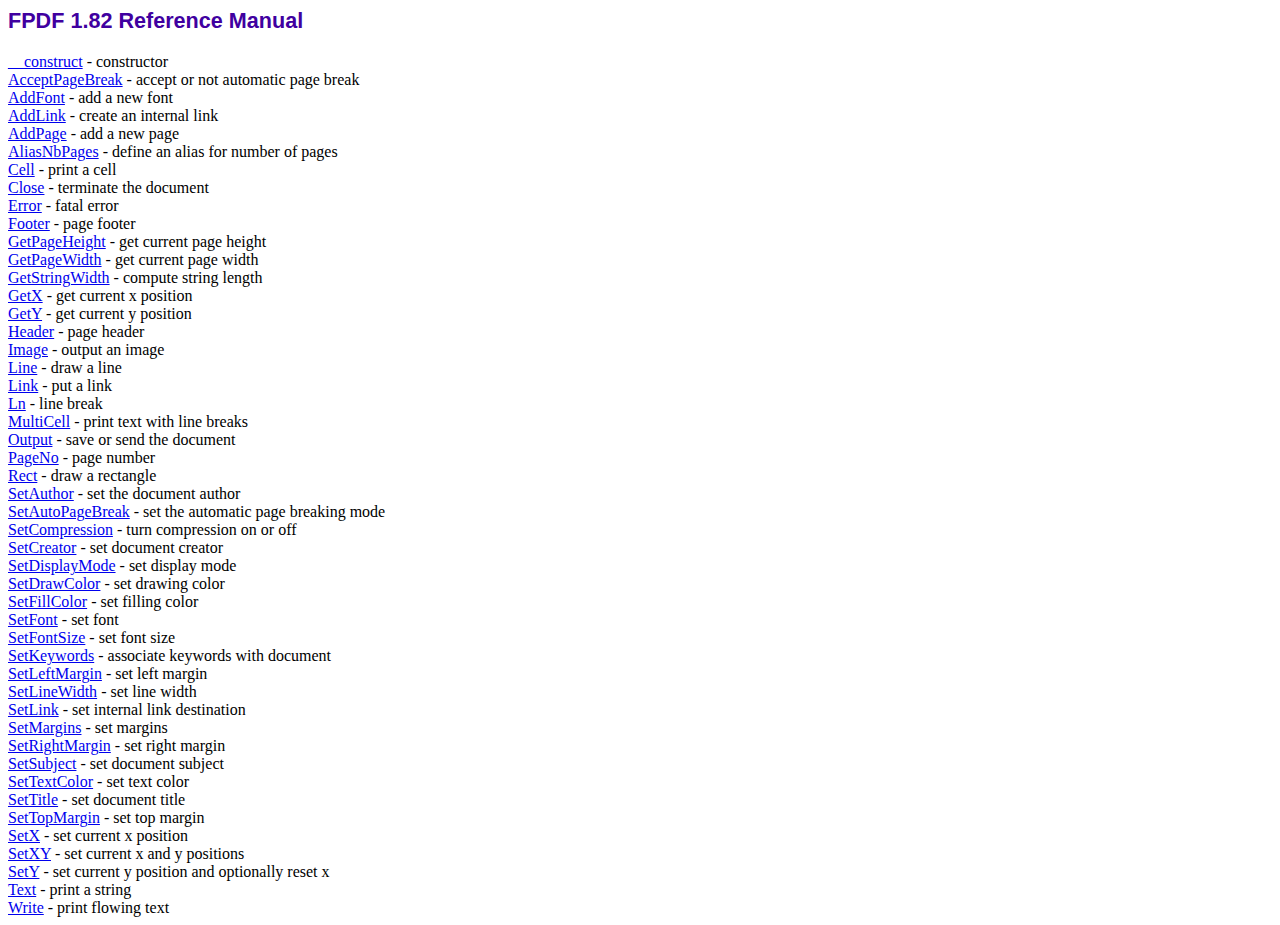
<file: 1/admin/fpdf/doc/index.htm>
<!DOCTYPE html PUBLIC "-//W3C//DTD HTML 4.01 Transitional//EN">
<html>
<head>
<meta http-equiv="Content-Type" content="text/html; charset=ISO-8859-1">
<title>FPDF 1.82 Reference Manual</title>
<link type="text/css" rel="stylesheet" href="../fpdf.css">
</head>
<body>
<h1>FPDF 1.82 Reference Manual</h1>
<a href="__construct.htm">__construct</a> - constructor<br>
<a href="acceptpagebreak.htm">AcceptPageBreak</a> - accept or not automatic page break<br>
<a href="addfont.htm">AddFont</a> - add a new font<br>
<a href="addlink.htm">AddLink</a> - create an internal link<br>
<a href="addpage.htm">AddPage</a> - add a new page<br>
<a href="aliasnbpages.htm">AliasNbPages</a> - define an alias for number of pages<br>
<a href="cell.htm">Cell</a> - print a cell<br>
<a href="close.htm">Close</a> - terminate the document<br>
<a href="error.htm">Error</a> - fatal error<br>
<a href="footer.htm">Footer</a> - page footer<br>
<a href="getpageheight.htm">GetPageHeight</a> - get current page height<br>
<a href="getpagewidth.htm">GetPageWidth</a> - get current page width<br>
<a href="getstringwidth.htm">GetStringWidth</a> - compute string length<br>
<a href="getx.htm">GetX</a> - get current x position<br>
<a href="gety.htm">GetY</a> - get current y position<br>
<a href="header.htm">Header</a> - page header<br>
<a href="image.htm">Image</a> - output an image<br>
<a href="line.htm">Line</a> - draw a line<br>
<a href="link.htm">Link</a> - put a link<br>
<a href="ln.htm">Ln</a> - line break<br>
<a href="multicell.htm">MultiCell</a> - print text with line breaks<br>
<a href="output.htm">Output</a> - save or send the document<br>
<a href="pageno.htm">PageNo</a> - page number<br>
<a href="rect.htm">Rect</a> - draw a rectangle<br>
<a href="setauthor.htm">SetAuthor</a> - set the document author<br>
<a href="setautopagebreak.htm">SetAutoPageBreak</a> - set the automatic page breaking mode<br>
<a href="setcompression.htm">SetCompression</a> - turn compression on or off<br>
<a href="setcreator.htm">SetCreator</a> - set document creator<br>
<a href="setdisplaymode.htm">SetDisplayMode</a> - set display mode<br>
<a href="setdrawcolor.htm">SetDrawColor</a> - set drawing color<br>
<a href="setfillcolor.htm">SetFillColor</a> - set filling color<br>
<a href="setfont.htm">SetFont</a> - set font<br>
<a href="setfontsize.htm">SetFontSize</a> - set font size<br>
<a href="setkeywords.htm">SetKeywords</a> - associate keywords with document<br>
<a href="setleftmargin.htm">SetLeftMargin</a> - set left margin<br>
<a href="setlinewidth.htm">SetLineWidth</a> - set line width<br>
<a href="setlink.htm">SetLink</a> - set internal link destination<br>
<a href="setmargins.htm">SetMargins</a> - set margins<br>
<a href="setrightmargin.htm">SetRightMargin</a> - set right margin<br>
<a href="setsubject.htm">SetSubject</a> - set document subject<br>
<a href="settextcolor.htm">SetTextColor</a> - set text color<br>
<a href="settitle.htm">SetTitle</a> - set document title<br>
<a href="settopmargin.htm">SetTopMargin</a> - set top margin<br>
<a href="setx.htm">SetX</a> - set current x position<br>
<a href="setxy.htm">SetXY</a> - set current x and y positions<br>
<a href="sety.htm">SetY</a> - set current y position and optionally reset x<br>
<a href="text.htm">Text</a> - print a string<br>
<a href="write.htm">Write</a> - print flowing text<br>
</body>
</html>
</file>
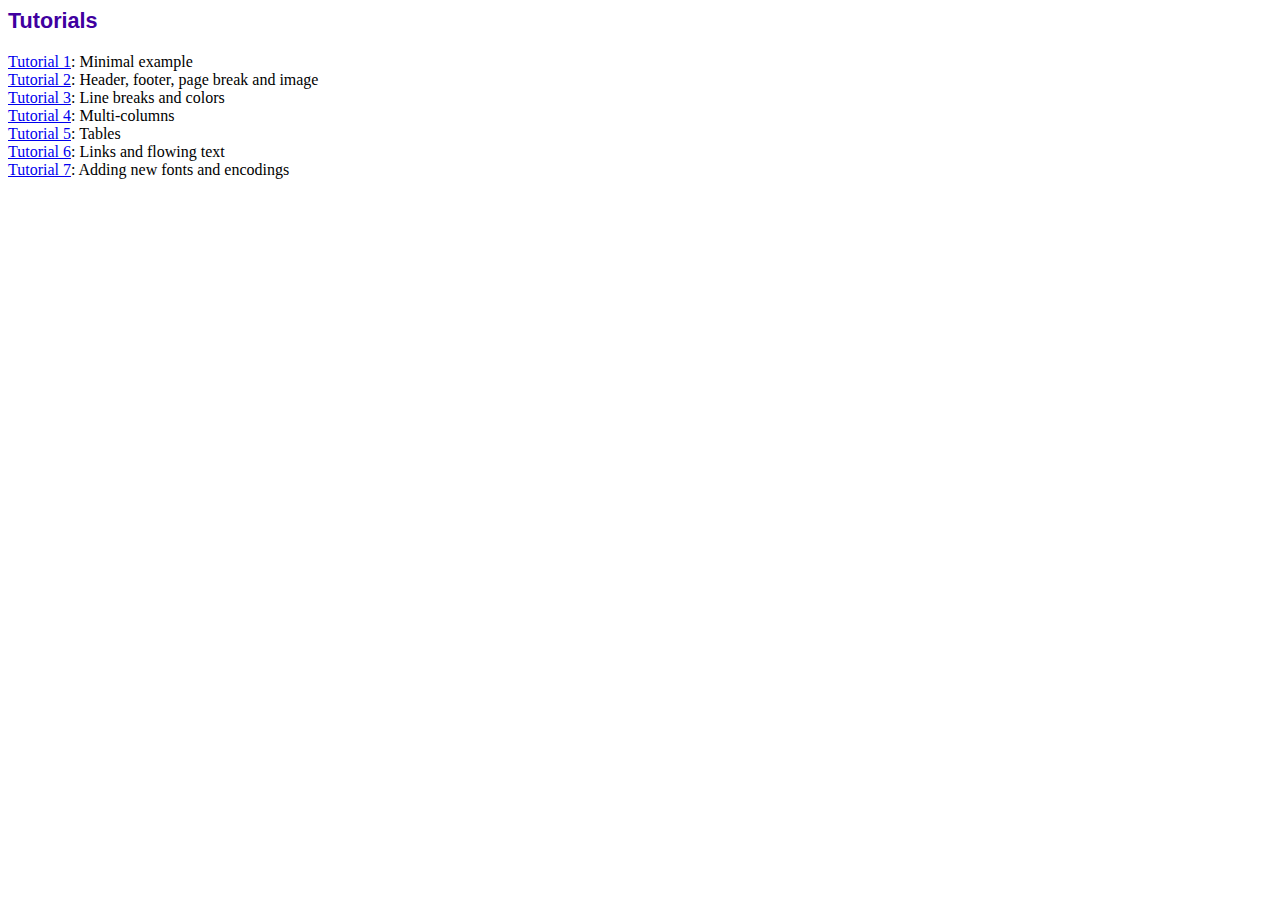
<file: 1/admin/fpdf/tutorial/index.htm>
<!DOCTYPE html PUBLIC "-//W3C//DTD HTML 4.01 Transitional//EN">
<html>
<head>
<meta http-equiv="Content-Type" content="text/html; charset=ISO-8859-1">
<title>Tutorials</title>
<link type="text/css" rel="stylesheet" href="../fpdf.css">
</head>
<body>
<h1>Tutorials</h1>
<ul style="list-style-type:none; margin-left:0; padding-left:0">
<li><a href="tuto1.htm">Tutorial 1</a>: Minimal example</li>
<li><a href="tuto2.htm">Tutorial 2</a>: Header, footer, page break and image</li>
<li><a href="tuto3.htm">Tutorial 3</a>: Line breaks and colors</li>
<li><a href="tuto4.htm">Tutorial 4</a>: Multi-columns</li>
<li><a href="tuto5.htm">Tutorial 5</a>: Tables</li>
<li><a href="tuto6.htm">Tutorial 6</a>: Links and flowing text</li>
<li><a href="tuto7.htm">Tutorial 7</a>: Adding new fonts and encodings</li>
</ul>
</body>
</html>
</file>
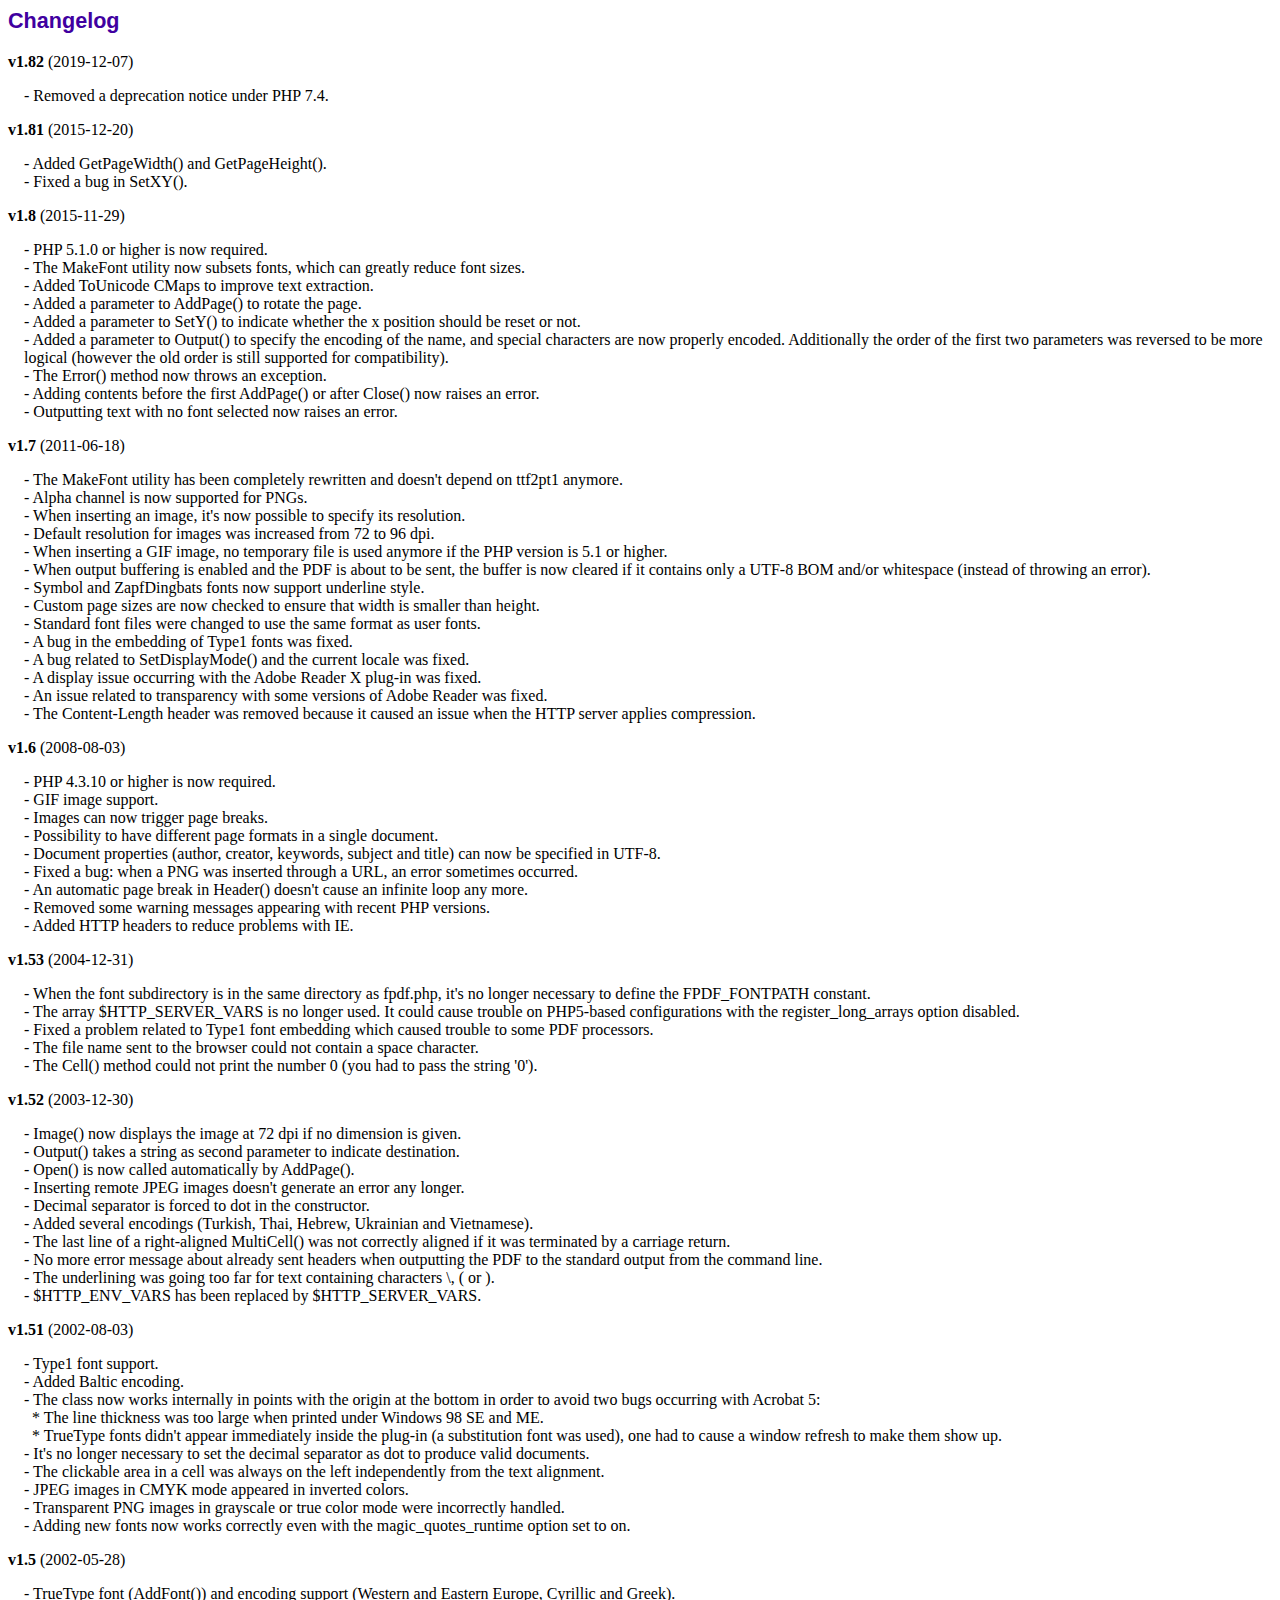
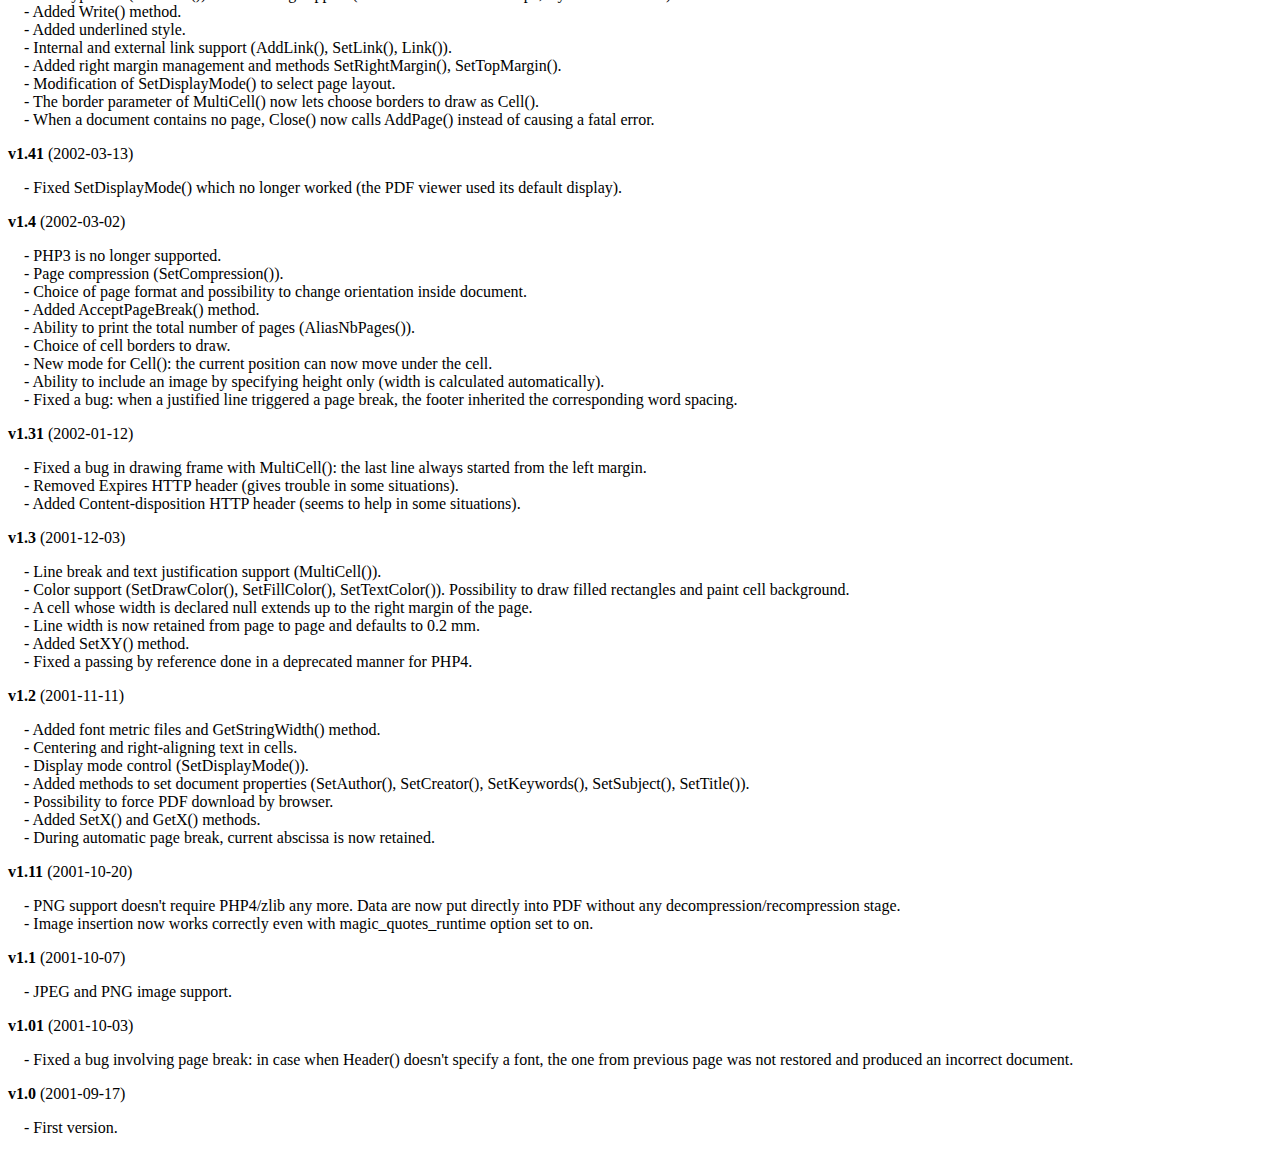
<file: 1/admin/fpdf/changelog.htm>
<!DOCTYPE html PUBLIC "-//W3C//DTD HTML 4.01 Transitional//EN">
<html>
<head>
<meta http-equiv="Content-Type" content="text/html; charset=ISO-8859-1">
<title>Changelog</title>
<link type="text/css" rel="stylesheet" href="fpdf.css">
<style type="text/css">
dd {margin:1em 0 1em 1em}
</style>
</head>
<body>
<h1>Changelog</h1>
<dl>
<dt><strong>v1.82</strong> (2019-12-07)</dt>
<dd>
- Removed a deprecation notice under PHP 7.4.<br>
</dd>
<dt><strong>v1.81</strong> (2015-12-20)</dt>
<dd>
- Added GetPageWidth() and GetPageHeight().<br>
- Fixed a bug in SetXY().<br>
</dd>
<dt><strong>v1.8</strong> (2015-11-29)</dt>
<dd>
- PHP 5.1.0 or higher is now required.<br>
- The MakeFont utility now subsets fonts, which can greatly reduce font sizes.<br>
- Added ToUnicode CMaps to improve text extraction.<br>
- Added a parameter to AddPage() to rotate the page.<br>
- Added a parameter to SetY() to indicate whether the x position should be reset or not.<br>
- Added a parameter to Output() to specify the encoding of the name, and special characters are now properly encoded. Additionally the order of the first two parameters was reversed to be more logical (however the old order is still supported for compatibility).<br>
- The Error() method now throws an exception.<br>
- Adding contents before the first AddPage() or after Close() now raises an error.<br>
- Outputting text with no font selected now raises an error.<br>
</dd>
<dt><strong>v1.7</strong> (2011-06-18)</dt>
<dd>
- The MakeFont utility has been completely rewritten and doesn't depend on ttf2pt1 anymore.<br>
- Alpha channel is now supported for PNGs.<br>
- When inserting an image, it's now possible to specify its resolution.<br>
- Default resolution for images was increased from 72 to 96 dpi.<br>
- When inserting a GIF image, no temporary file is used anymore if the PHP version is 5.1 or higher.<br>
- When output buffering is enabled and the PDF is about to be sent, the buffer is now cleared if it contains only a UTF-8 BOM and/or whitespace (instead of throwing an error).<br>
- Symbol and ZapfDingbats fonts now support underline style.<br>
- Custom page sizes are now checked to ensure that width is smaller than height.<br>
- Standard font files were changed to use the same format as user fonts.<br>
- A bug in the embedding of Type1 fonts was fixed.<br>
- A bug related to SetDisplayMode() and the current locale was fixed.<br>
- A display issue occurring with the Adobe Reader X plug-in was fixed.<br>
- An issue related to transparency with some versions of Adobe Reader was fixed.<br>
- The Content-Length header was removed because it caused an issue when the HTTP server applies compression.<br>
</dd>
<dt><strong>v1.6</strong> (2008-08-03)</dt>
<dd>
- PHP 4.3.10 or higher is now required.<br>
- GIF image support.<br>
- Images can now trigger page breaks.<br>
- Possibility to have different page formats in a single document.<br>
- Document properties (author, creator, keywords, subject and title) can now be specified in UTF-8.<br>
- Fixed a bug: when a PNG was inserted through a URL, an error sometimes occurred.<br>
- An automatic page break in Header() doesn't cause an infinite loop any more.<br>
- Removed some warning messages appearing with recent PHP versions.<br>
- Added HTTP headers to reduce problems with IE.<br>
</dd>
<dt><strong>v1.53</strong> (2004-12-31)</dt>
<dd>
- When the font subdirectory is in the same directory as fpdf.php, it's no longer necessary to define the FPDF_FONTPATH constant.<br>
- The array $HTTP_SERVER_VARS is no longer used. It could cause trouble on PHP5-based configurations with the register_long_arrays option disabled.<br>
- Fixed a problem related to Type1 font embedding which caused trouble to some PDF processors.<br>
- The file name sent to the browser could not contain a space character.<br>
- The Cell() method could not print the number 0 (you had to pass the string '0').<br>
</dd>
<dt><strong>v1.52</strong> (2003-12-30)</dt>
<dd>
- Image() now displays the image at 72 dpi if no dimension is given.<br>
- Output() takes a string as second parameter to indicate destination.<br>
- Open() is now called automatically by AddPage().<br>
- Inserting remote JPEG images doesn't generate an error any longer.<br>
- Decimal separator is forced to dot in the constructor.<br>
- Added several encodings (Turkish, Thai, Hebrew, Ukrainian and Vietnamese).<br>
- The last line of a right-aligned MultiCell() was not correctly aligned if it was terminated by a carriage return.<br>
- No more error message about already sent headers when outputting the PDF to the standard output from the command line.<br>
- The underlining was going too far for text containing characters \, ( or ).<br>
- $HTTP_ENV_VARS has been replaced by $HTTP_SERVER_VARS.<br>
</dd>
<dt><strong>v1.51</strong> (2002-08-03)</dt>
<dd>
- Type1 font support.<br>
- Added Baltic encoding.<br>
- The class now works internally in points with the origin at the bottom in order to avoid two bugs occurring with Acrobat 5:<br>&nbsp;&nbsp;* The line thickness was too large when printed under Windows 98 SE and ME.<br>&nbsp;&nbsp;* TrueType fonts didn't appear immediately inside the plug-in (a substitution font was used), one had to cause a window refresh to make them show up.<br>
- It's no longer necessary to set the decimal separator as dot to produce valid documents.<br>
- The clickable area in a cell was always on the left independently from the text alignment.<br>
- JPEG images in CMYK mode appeared in inverted colors.<br>
- Transparent PNG images in grayscale or true color mode were incorrectly handled.<br>
- Adding new fonts now works correctly even with the magic_quotes_runtime option set to on.<br>
</dd>
<dt><strong>v1.5</strong> (2002-05-28)</dt>
<dd>
- TrueType font (AddFont()) and encoding support (Western and Eastern Europe, Cyrillic and Greek).<br>
- Added Write() method.<br>
- Added underlined style.<br>
- Internal and external link support (AddLink(), SetLink(), Link()).<br>
- Added right margin management and methods SetRightMargin(), SetTopMargin().<br>
- Modification of SetDisplayMode() to select page layout.<br>
- The border parameter of MultiCell() now lets choose borders to draw as Cell().<br>
- When a document contains no page, Close() now calls AddPage() instead of causing a fatal error.<br>
</dd>
<dt><strong>v1.41</strong> (2002-03-13)</dt>
<dd>
- Fixed SetDisplayMode() which no longer worked (the PDF viewer used its default display).<br>
</dd>
<dt><strong>v1.4</strong> (2002-03-02)</dt>
<dd>
- PHP3 is no longer supported.<br>
- Page compression (SetCompression()).<br>
- Choice of page format and possibility to change orientation inside document.<br>
- Added AcceptPageBreak() method.<br>
- Ability to print the total number of pages (AliasNbPages()).<br>
- Choice of cell borders to draw.<br>
- New mode for Cell(): the current position can now move under the cell.<br>
- Ability to include an image by specifying height only (width is calculated automatically).<br>
- Fixed a bug: when a justified line triggered a page break, the footer inherited the corresponding word spacing.<br>
</dd>
<dt><strong>v1.31</strong> (2002-01-12)</dt>
<dd>
- Fixed a bug in drawing frame with MultiCell(): the last line always started from the left margin.<br>
- Removed Expires HTTP header (gives trouble in some situations).<br>
- Added Content-disposition HTTP header (seems to help in some situations).<br>
</dd>
<dt><strong>v1.3</strong> (2001-12-03)</dt>
<dd>
- Line break and text justification support (MultiCell()).<br>
- Color support (SetDrawColor(), SetFillColor(), SetTextColor()). Possibility to draw filled rectangles and paint cell background.<br>
- A cell whose width is declared null extends up to the right margin of the page.<br>
- Line width is now retained from page to page and defaults to 0.2 mm.<br>
- Added SetXY() method.<br>
- Fixed a passing by reference done in a deprecated manner for PHP4.<br>
</dd>
<dt><strong>v1.2</strong> (2001-11-11)</dt>
<dd>
- Added font metric files and GetStringWidth() method.<br>
- Centering and right-aligning text in cells.<br>
- Display mode control (SetDisplayMode()).<br>
- Added methods to set document properties (SetAuthor(), SetCreator(), SetKeywords(), SetSubject(), SetTitle()).<br>
- Possibility to force PDF download by browser.<br>
- Added SetX() and GetX() methods.<br>
- During automatic page break, current abscissa is now retained.<br>
</dd>
<dt><strong>v1.11</strong> (2001-10-20)</dt>
<dd>
- PNG support doesn't require PHP4/zlib any more. Data are now put directly into PDF without any decompression/recompression stage.<br>
- Image insertion now works correctly even with magic_quotes_runtime option set to on.<br>
</dd>
<dt><strong>v1.1</strong> (2001-10-07)</dt>
<dd>
- JPEG and PNG image support.<br>
</dd>
<dt><strong>v1.01</strong> (2001-10-03)</dt>
<dd>
- Fixed a bug involving page break: in case when Header() doesn't specify a font, the one from previous page was not restored and produced an incorrect document.<br>
</dd>
<dt><strong>v1.0</strong> (2001-09-17)</dt>
<dd>
- First version.<br>
</dd>
</dl>
</body>
</html>
</file>
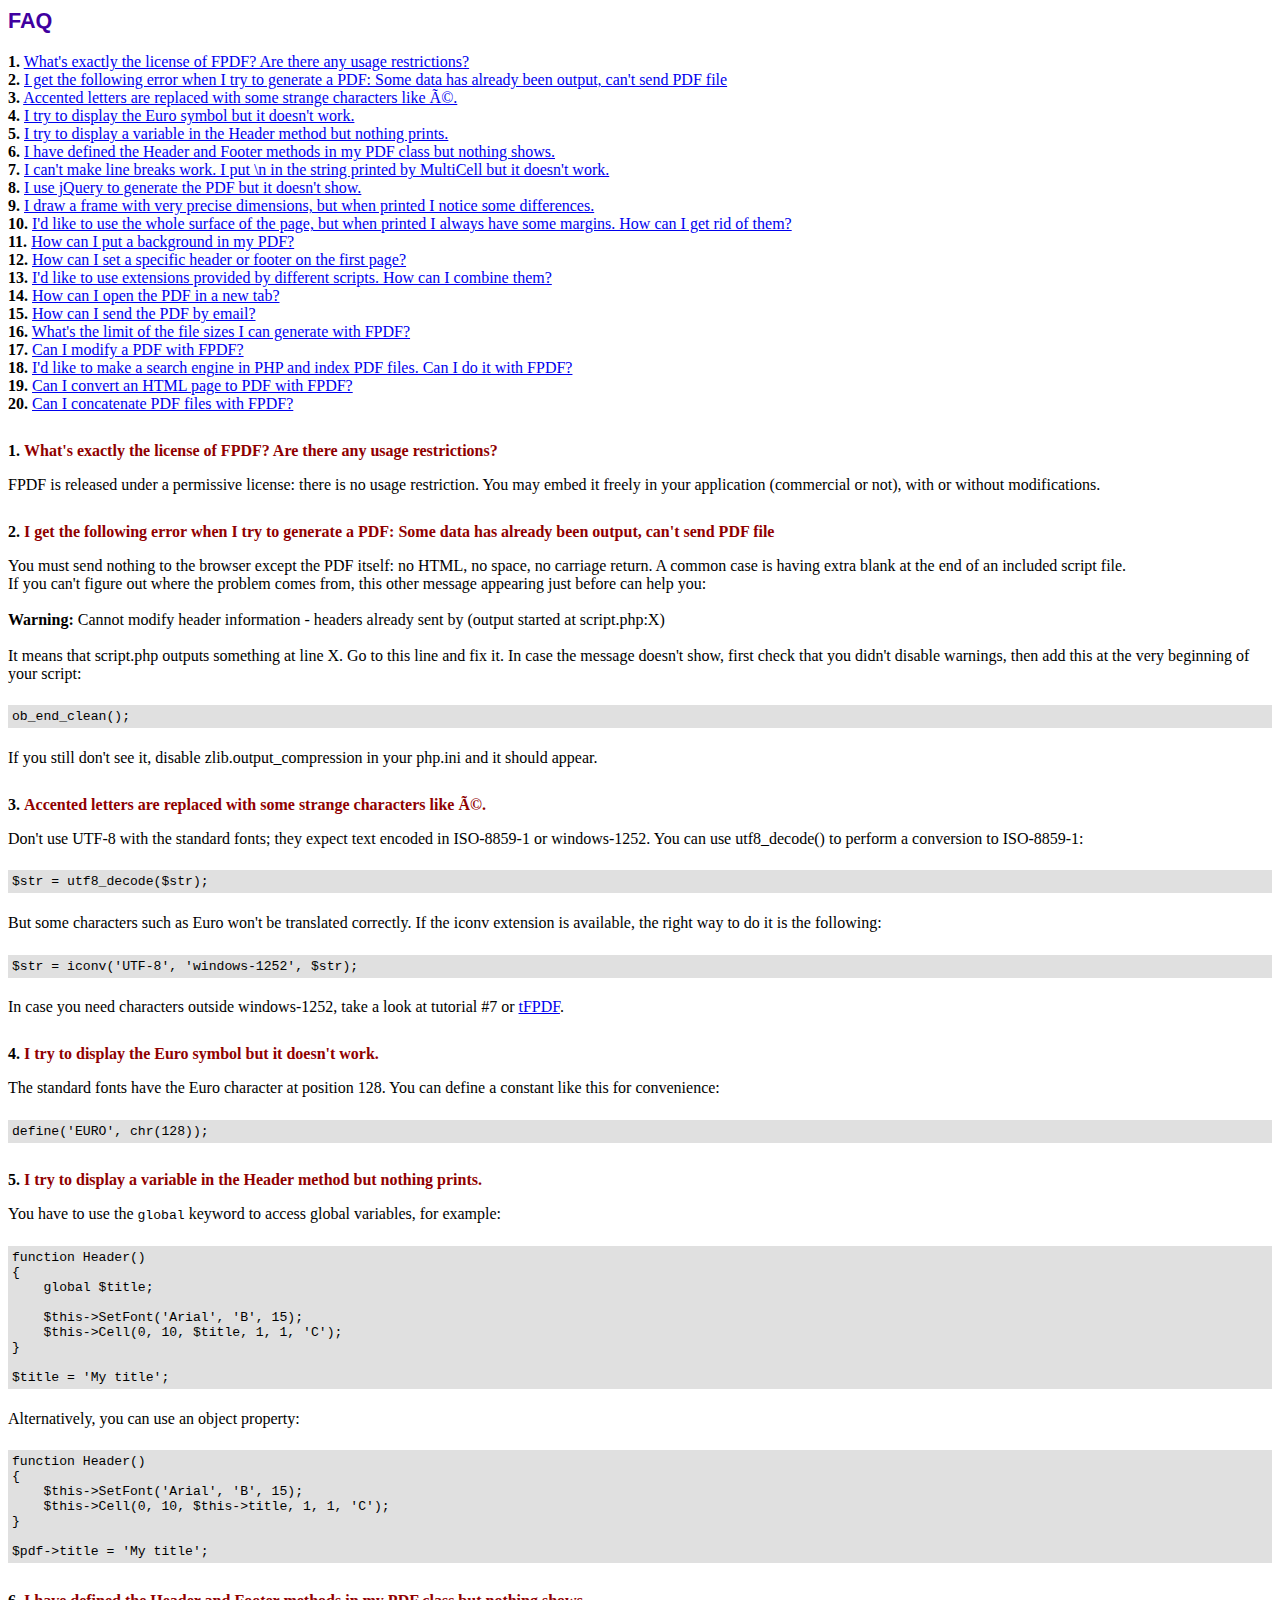
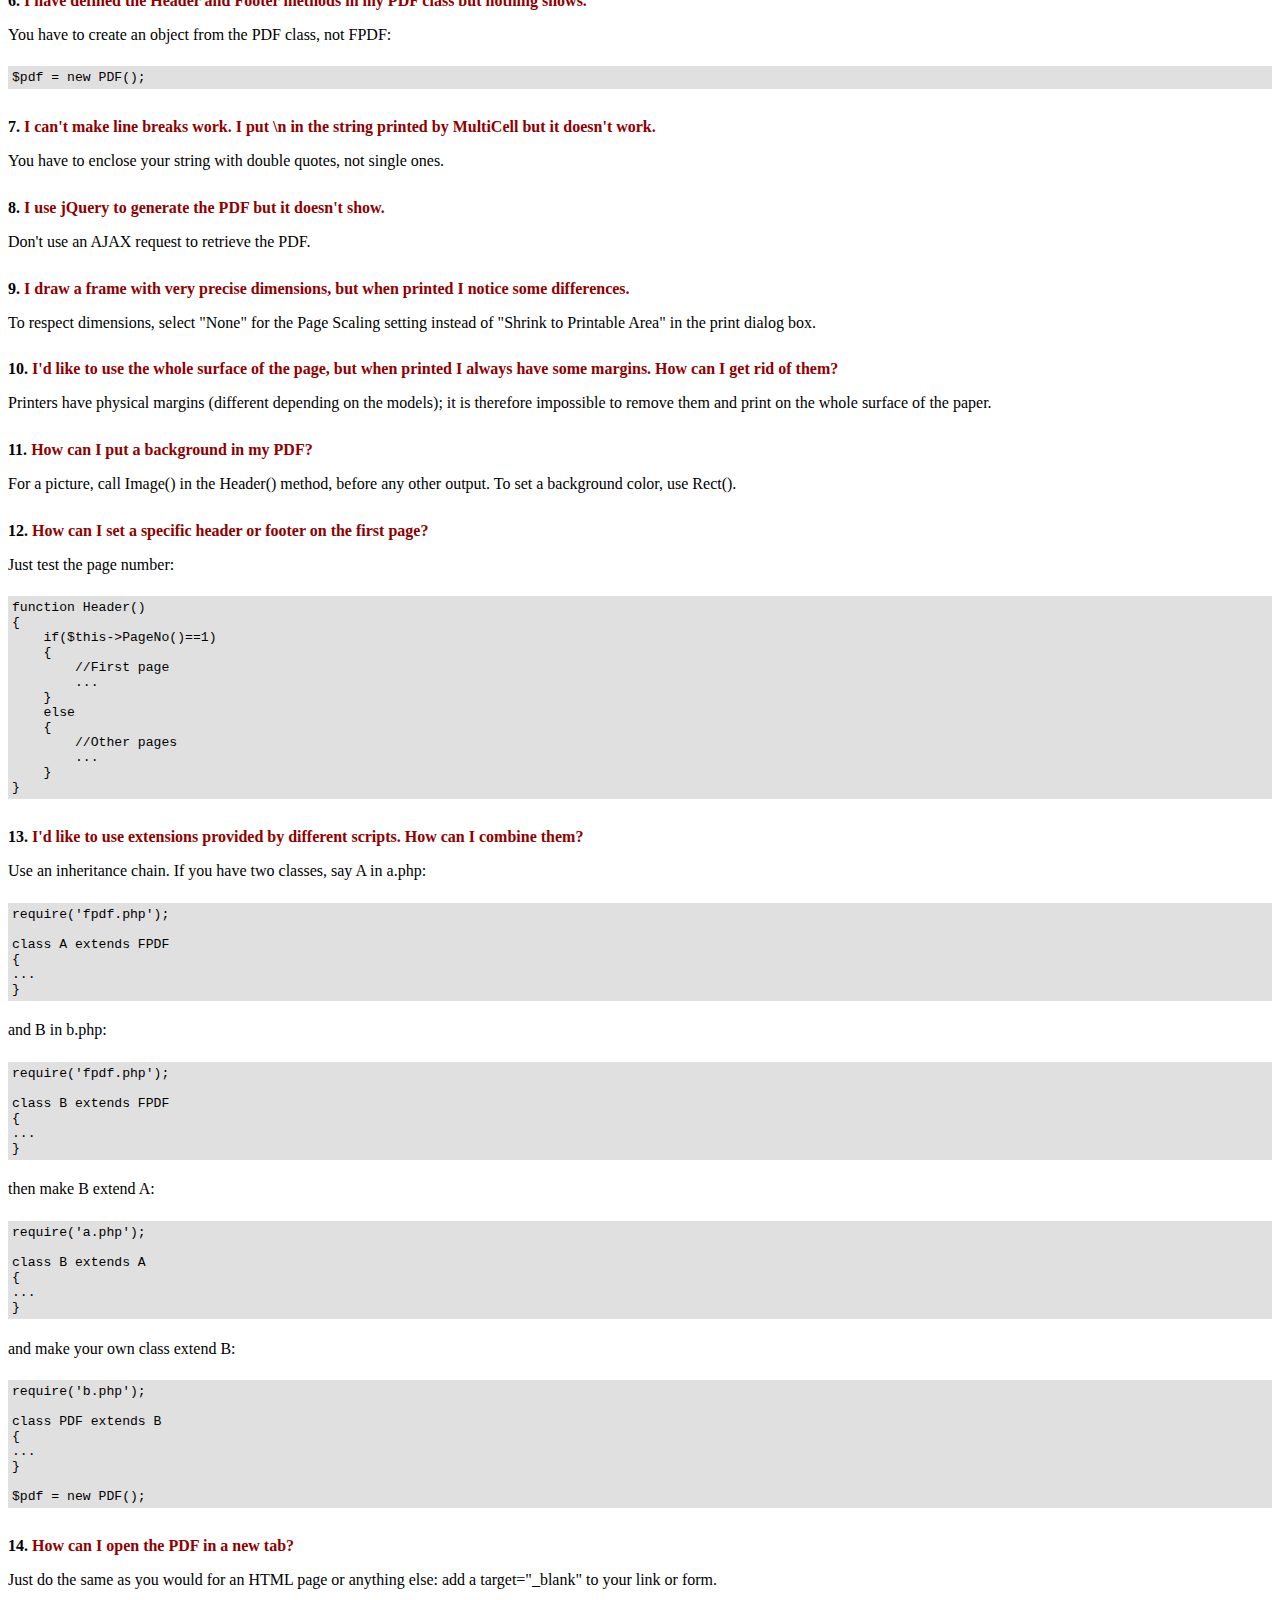
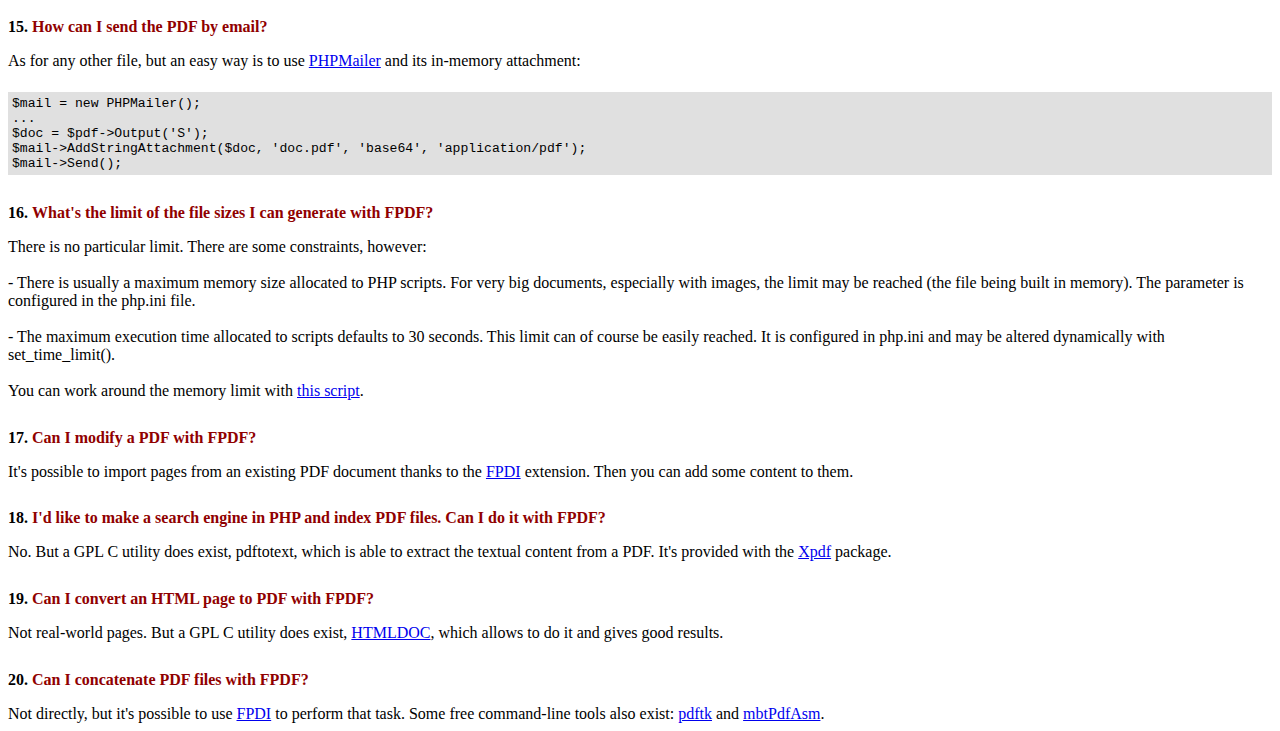
<file: 1/admin/fpdf/FAQ.htm>
<!DOCTYPE html PUBLIC "-//W3C//DTD HTML 4.01 Transitional//EN">
<html>
<head>
<meta http-equiv="Content-Type" content="text/html; charset=ISO-8859-1">
<title>FAQ</title>
<link type="text/css" rel="stylesheet" href="fpdf.css">
<style type="text/css">
ul {list-style-type:none; margin:0; padding:0}
ul#answers li {margin-top:1.8em}
.question {font-weight:bold; color:#900000}
</style>
</head>
<body>
<h1>FAQ</h1>
<ul>
<li><b>1.</b> <a href='#q1'>What's exactly the license of FPDF? Are there any usage restrictions?</a></li>
<li><b>2.</b> <a href='#q2'>I get the following error when I try to generate a PDF: Some data has already been output, can't send PDF file</a></li>
<li><b>3.</b> <a href='#q3'>Accented letters are replaced with some strange characters like é.</a></li>
<li><b>4.</b> <a href='#q4'>I try to display the Euro symbol but it doesn't work.</a></li>
<li><b>5.</b> <a href='#q5'>I try to display a variable in the Header method but nothing prints.</a></li>
<li><b>6.</b> <a href='#q6'>I have defined the Header and Footer methods in my PDF class but nothing shows.</a></li>
<li><b>7.</b> <a href='#q7'>I can't make line breaks work. I put \n in the string printed by MultiCell but it doesn't work.</a></li>
<li><b>8.</b> <a href='#q8'>I use jQuery to generate the PDF but it doesn't show.</a></li>
<li><b>9.</b> <a href='#q9'>I draw a frame with very precise dimensions, but when printed I notice some differences.</a></li>
<li><b>10.</b> <a href='#q10'>I'd like to use the whole surface of the page, but when printed I always have some margins. How can I get rid of them?</a></li>
<li><b>11.</b> <a href='#q11'>How can I put a background in my PDF?</a></li>
<li><b>12.</b> <a href='#q12'>How can I set a specific header or footer on the first page?</a></li>
<li><b>13.</b> <a href='#q13'>I'd like to use extensions provided by different scripts. How can I combine them?</a></li>
<li><b>14.</b> <a href='#q14'>How can I open the PDF in a new tab?</a></li>
<li><b>15.</b> <a href='#q15'>How can I send the PDF by email?</a></li>
<li><b>16.</b> <a href='#q16'>What's the limit of the file sizes I can generate with FPDF?</a></li>
<li><b>17.</b> <a href='#q17'>Can I modify a PDF with FPDF?</a></li>
<li><b>18.</b> <a href='#q18'>I'd like to make a search engine in PHP and index PDF files. Can I do it with FPDF?</a></li>
<li><b>19.</b> <a href='#q19'>Can I convert an HTML page to PDF with FPDF?</a></li>
<li><b>20.</b> <a href='#q20'>Can I concatenate PDF files with FPDF?</a></li>
</ul>

<ul id='answers'>
<li id='q1'>
<p><b>1.</b> <span class='question'>What's exactly the license of FPDF? Are there any usage restrictions?</span></p>
FPDF is released under a permissive license: there is no usage restriction. You may embed it
freely in your application (commercial or not), with or without modifications.
</li>

<li id='q2'>
<p><b>2.</b> <span class='question'>I get the following error when I try to generate a PDF: Some data has already been output, can't send PDF file</span></p>
You must send nothing to the browser except the PDF itself: no HTML, no space, no carriage return. A common
case is having extra blank at the end of an included script file.<br>
If you can't figure out where the problem comes from, this other message appearing just before can help you:<br>
<br>
<b>Warning:</b> Cannot modify header information - headers already sent by (output started at script.php:X)<br>
<br>
It means that script.php outputs something at line X. Go to this line and fix it.
In case the message doesn't show, first check that you didn't disable warnings, then add this at the very
beginning of your script:
<div class="doc-source">
<pre><code>ob_end_clean();</code></pre>
</div>
If you still don't see it, disable zlib.output_compression in your php.ini and it should appear.
</li>

<li id='q3'>
<p><b>3.</b> <span class='question'>Accented letters are replaced with some strange characters like é.</span></p>
Don't use UTF-8 with the standard fonts; they expect text encoded in ISO-8859-1 or windows-1252.
You can use utf8_decode() to perform a conversion to ISO-8859-1:
<div class="doc-source">
<pre><code>$str = utf8_decode($str);</code></pre>
</div>
But some characters such as Euro won't be translated correctly. If the iconv extension is available, the
right way to do it is the following:
<div class="doc-source">
<pre><code>$str = iconv('UTF-8', 'windows-1252', $str);</code></pre>
</div>
In case you need characters outside windows-1252, take a look at tutorial #7 or
<a href="http://www.fpdf.org/?go=script&amp;id=92" target="_blank">tFPDF</a>.
</li>

<li id='q4'>
<p><b>4.</b> <span class='question'>I try to display the Euro symbol but it doesn't work.</span></p>
The standard fonts have the Euro character at position 128. You can define a constant like this
for convenience:
<div class="doc-source">
<pre><code>define('EURO', chr(128));</code></pre>
</div>
</li>

<li id='q5'>
<p><b>5.</b> <span class='question'>I try to display a variable in the Header method but nothing prints.</span></p>
You have to use the <code>global</code> keyword to access global variables, for example:
<div class="doc-source">
<pre><code>function Header()
{
    global $title;

    $this-&gt;SetFont('Arial', 'B', 15);
    $this-&gt;Cell(0, 10, $title, 1, 1, 'C');
}

$title = 'My title';</code></pre>
</div>
Alternatively, you can use an object property:
<div class="doc-source">
<pre><code>function Header()
{
    $this-&gt;SetFont('Arial', 'B', 15);
    $this-&gt;Cell(0, 10, $this-&gt;title, 1, 1, 'C');
}

$pdf-&gt;title = 'My title';</code></pre>
</div>
</li>

<li id='q6'>
<p><b>6.</b> <span class='question'>I have defined the Header and Footer methods in my PDF class but nothing shows.</span></p>
You have to create an object from the PDF class, not FPDF:
<div class="doc-source">
<pre><code>$pdf = new PDF();</code></pre>
</div>
</li>

<li id='q7'>
<p><b>7.</b> <span class='question'>I can't make line breaks work. I put \n in the string printed by MultiCell but it doesn't work.</span></p>
You have to enclose your string with double quotes, not single ones.
</li>

<li id='q8'>
<p><b>8.</b> <span class='question'>I use jQuery to generate the PDF but it doesn't show.</span></p>
Don't use an AJAX request to retrieve the PDF.
</li>

<li id='q9'>
<p><b>9.</b> <span class='question'>I draw a frame with very precise dimensions, but when printed I notice some differences.</span></p>
To respect dimensions, select "None" for the Page Scaling setting instead of "Shrink to Printable Area" in the print dialog box.
</li>

<li id='q10'>
<p><b>10.</b> <span class='question'>I'd like to use the whole surface of the page, but when printed I always have some margins. How can I get rid of them?</span></p>
Printers have physical margins (different depending on the models); it is therefore impossible to remove
them and print on the whole surface of the paper.
</li>

<li id='q11'>
<p><b>11.</b> <span class='question'>How can I put a background in my PDF?</span></p>
For a picture, call Image() in the Header() method, before any other output. To set a background color, use Rect().
</li>

<li id='q12'>
<p><b>12.</b> <span class='question'>How can I set a specific header or footer on the first page?</span></p>
Just test the page number:
<div class="doc-source">
<pre><code>function Header()
{
    if($this-&gt;PageNo()==1)
    {
        //First page
        ...
    }
    else
    {
        //Other pages
        ...
    }
}</code></pre>
</div>
</li>

<li id='q13'>
<p><b>13.</b> <span class='question'>I'd like to use extensions provided by different scripts. How can I combine them?</span></p>
Use an inheritance chain. If you have two classes, say A in a.php:
<div class="doc-source">
<pre><code>require('fpdf.php');

class A extends FPDF
{
...
}</code></pre>
</div>
and B in b.php:
<div class="doc-source">
<pre><code>require('fpdf.php');

class B extends FPDF
{
...
}</code></pre>
</div>
then make B extend A:
<div class="doc-source">
<pre><code>require('a.php');

class B extends A
{
...
}</code></pre>
</div>
and make your own class extend B:
<div class="doc-source">
<pre><code>require('b.php');

class PDF extends B
{
...
}

$pdf = new PDF();</code></pre>
</div>
</li>

<li id='q14'>
<p><b>14.</b> <span class='question'>How can I open the PDF in a new tab?</span></p>
Just do the same as you would for an HTML page or anything else: add a target="_blank" to your link or form.
</li>

<li id='q15'>
<p><b>15.</b> <span class='question'>How can I send the PDF by email?</span></p>
As for any other file, but an easy way is to use <a href="https://github.com/PHPMailer/PHPMailer" target="_blank">PHPMailer</a> and
its in-memory attachment:
<div class="doc-source">
<pre><code>$mail = new PHPMailer();
...
$doc = $pdf-&gt;Output('S');
$mail-&gt;AddStringAttachment($doc, 'doc.pdf', 'base64', 'application/pdf');
$mail-&gt;Send();</code></pre>
</div>
</li>

<li id='q16'>
<p><b>16.</b> <span class='question'>What's the limit of the file sizes I can generate with FPDF?</span></p>
There is no particular limit. There are some constraints, however:
<br>
<br>
- There is usually a maximum memory size allocated to PHP scripts. For very big documents,
especially with images, the limit may be reached (the file being built in memory). The
parameter is configured in the php.ini file.
<br>
<br>
- The maximum execution time allocated to scripts defaults to 30 seconds. This limit can of course
be easily reached. It is configured in php.ini and may be altered dynamically with set_time_limit().
<br>
<br>
You can work around the memory limit with <a href="http://www.fpdf.org/?go=script&amp;id=76" target="_blank">this script</a>.
</li>

<li id='q17'>
<p><b>17.</b> <span class='question'>Can I modify a PDF with FPDF?</span></p>
It's possible to import pages from an existing PDF document thanks to the
<a href="https://www.setasign.com/products/fpdi/about/" target="_blank">FPDI</a> extension.
Then you can add some content to them.
</li>

<li id='q18'>
<p><b>18.</b> <span class='question'>I'd like to make a search engine in PHP and index PDF files. Can I do it with FPDF?</span></p>
No. But a GPL C utility does exist, pdftotext, which is able to extract the textual content from a PDF.
It's provided with the <a href="https://www.xpdfreader.com" target="_blank">Xpdf</a> package.
</li>

<li id='q19'>
<p><b>19.</b> <span class='question'>Can I convert an HTML page to PDF with FPDF?</span></p>
Not real-world pages. But a GPL C utility does exist, <a href="https://www.msweet.org/htmldoc/" target="_blank">HTMLDOC</a>,
which allows to do it and gives good results.
</li>

<li id='q20'>
<p><b>20.</b> <span class='question'>Can I concatenate PDF files with FPDF?</span></p>
Not directly, but it's possible to use <a href="https://www.setasign.com/products/fpdi/demos/concatenate-fake/" target="_blank">FPDI</a>
to perform that task. Some free command-line tools also exist:
<a href="https://www.pdflabs.com/tools/pdftk-the-pdf-toolkit/" target="_blank">pdftk</a> and
<a href="http://thierry.schmit.free.fr/spip/spip.php?article15" target="_blank">mbtPdfAsm</a>.
</li>
</ul>
</body>
</html>
</file>
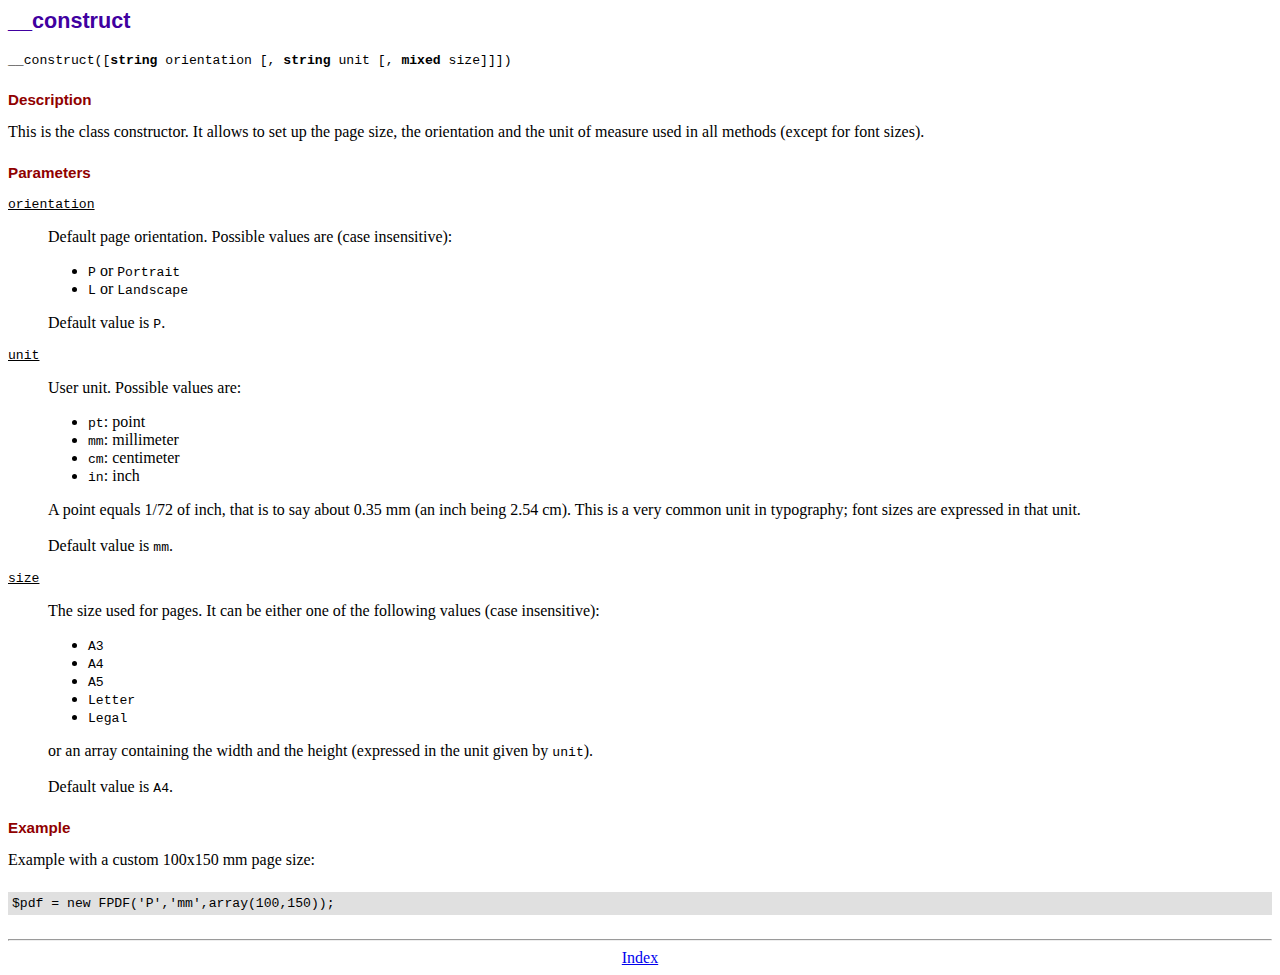
<file: 1/admin/fpdf/doc/__construct.htm>
<!DOCTYPE html PUBLIC "-//W3C//DTD HTML 4.01 Transitional//EN">
<html>
<head>
<meta http-equiv="Content-Type" content="text/html; charset=ISO-8859-1">
<title>__construct</title>
<link type="text/css" rel="stylesheet" href="../fpdf.css">
</head>
<body>
<h1>__construct</h1>
<code>__construct([<b>string</b> orientation [, <b>string</b> unit [, <b>mixed</b> size]]])</code>
<h2>Description</h2>
This is the class constructor. It allows to set up the page size, the orientation and the
unit of measure used in all methods (except for font sizes).
<h2>Parameters</h2>
<dl class="param">
<dt><code>orientation</code></dt>
<dd>
Default page orientation. Possible values are (case insensitive):
<ul>
<li><code>P</code> or <code>Portrait</code></li>
<li><code>L</code> or <code>Landscape</code></li>
</ul>
Default value is <code>P</code>.
</dd>
<dt><code>unit</code></dt>
<dd>
User unit. Possible values are:
<ul>
<li><code>pt</code>: point</li>
<li><code>mm</code>: millimeter</li>
<li><code>cm</code>: centimeter</li>
<li><code>in</code>: inch</li>
</ul>
A point equals 1/72 of inch, that is to say about 0.35 mm (an inch being 2.54 cm). This
is a very common unit in typography; font sizes are expressed in that unit.
<br>
<br>
Default value is <code>mm</code>.
</dd>
<dt><code>size</code></dt>
<dd>
The size used for pages. It can be either one of the following values (case insensitive):
<ul>
<li><code>A3</code></li>
<li><code>A4</code></li>
<li><code>A5</code></li>
<li><code>Letter</code></li>
<li><code>Legal</code></li>
</ul>
or an array containing the width and the height (expressed in the unit given by <code>unit</code>).<br>
<br>
Default value is <code>A4</code>.
</dd>
</dl>
<h2>Example</h2>
Example with a custom 100x150 mm page size:
<div class="doc-source">
<pre><code>$pdf = new FPDF('P','mm',array(100,150));</code></pre>
</div>
<hr style="margin-top:1.5em">
<div style="text-align:center"><a href="index.htm">Index</a></div>
</body>
</html>
</file>
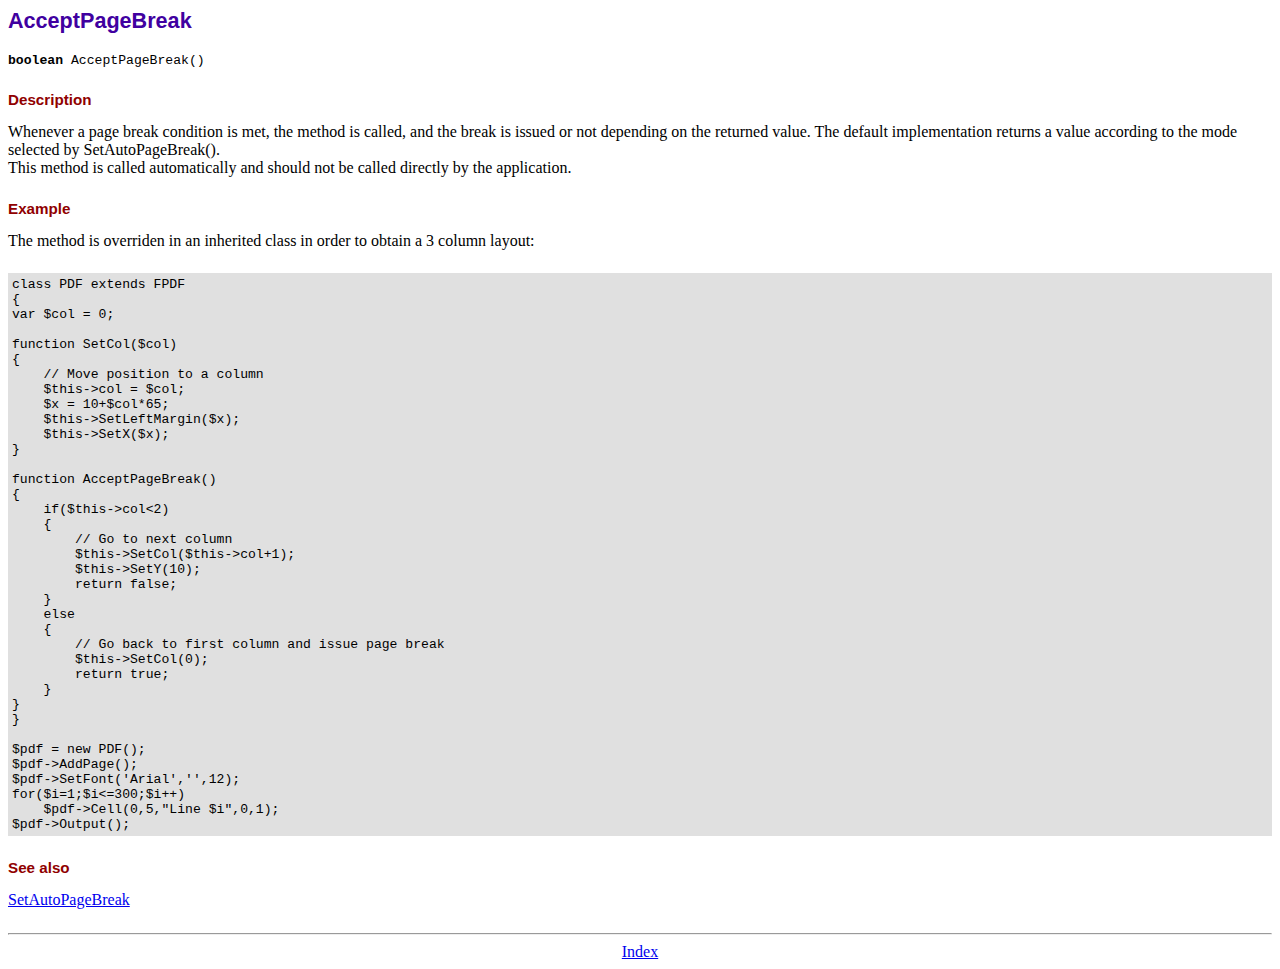
<file: 1/admin/fpdf/doc/acceptpagebreak.htm>
<!DOCTYPE html PUBLIC "-//W3C//DTD HTML 4.01 Transitional//EN">
<html>
<head>
<meta http-equiv="Content-Type" content="text/html; charset=ISO-8859-1">
<title>AcceptPageBreak</title>
<link type="text/css" rel="stylesheet" href="../fpdf.css">
</head>
<body>
<h1>AcceptPageBreak</h1>
<code><b>boolean</b> AcceptPageBreak()</code>
<h2>Description</h2>
Whenever a page break condition is met, the method is called, and the break is issued or not
depending on the returned value. The default implementation returns a value according to the
mode selected by SetAutoPageBreak().
<br>
This method is called automatically and should not be called directly by the application.
<h2>Example</h2>
The method is overriden in an inherited class in order to obtain a 3 column layout:
<div class="doc-source">
<pre><code>class PDF extends FPDF
{
var $col = 0;

function SetCol($col)
{
    // Move position to a column
    $this-&gt;col = $col;
    $x = 10+$col*65;
    $this-&gt;SetLeftMargin($x);
    $this-&gt;SetX($x);
}

function AcceptPageBreak()
{
    if($this-&gt;col&lt;2)
    {
        // Go to next column
        $this-&gt;SetCol($this-&gt;col+1);
        $this-&gt;SetY(10);
        return false;
    }
    else
    {
        // Go back to first column and issue page break
        $this-&gt;SetCol(0);
        return true;
    }
}
}

$pdf = new PDF();
$pdf-&gt;AddPage();
$pdf-&gt;SetFont('Arial','',12);
for($i=1;$i&lt;=300;$i++)
    $pdf-&gt;Cell(0,5,"Line $i",0,1);
$pdf-&gt;Output();</code></pre>
</div>
<h2>See also</h2>
<a href="setautopagebreak.htm">SetAutoPageBreak</a>
<hr style="margin-top:1.5em">
<div style="text-align:center"><a href="index.htm">Index</a></div>
</body>
</html>
</file>
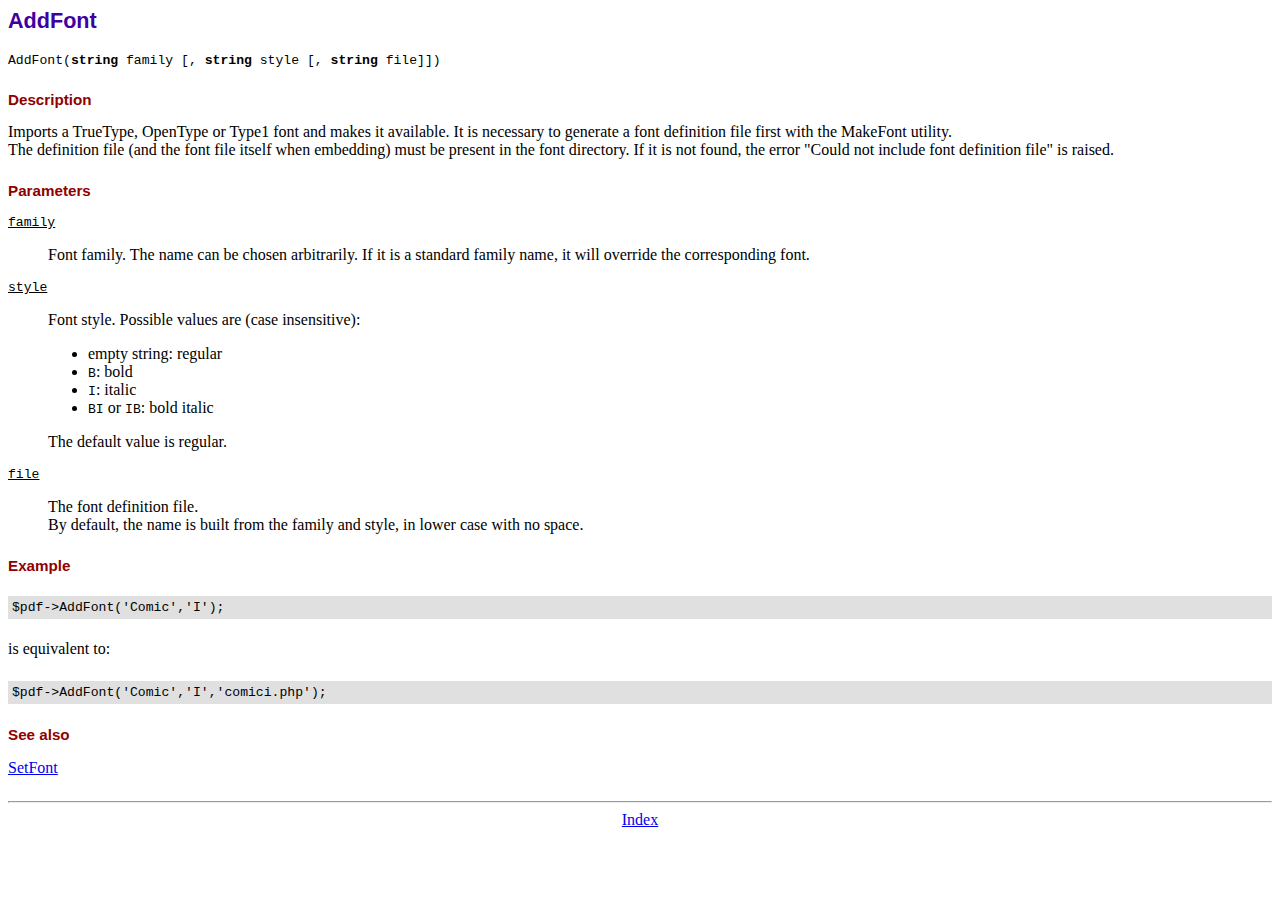
<file: 1/admin/fpdf/doc/addfont.htm>
<!DOCTYPE html PUBLIC "-//W3C//DTD HTML 4.01 Transitional//EN">
<html>
<head>
<meta http-equiv="Content-Type" content="text/html; charset=ISO-8859-1">
<title>AddFont</title>
<link type="text/css" rel="stylesheet" href="../fpdf.css">
</head>
<body>
<h1>AddFont</h1>
<code>AddFont(<b>string</b> family [, <b>string</b> style [, <b>string</b> file]])</code>
<h2>Description</h2>
Imports a TrueType, OpenType or Type1 font and makes it available. It is necessary to generate a font
definition file first with the MakeFont utility.
<br>
The definition file (and the font file itself when embedding) must be present in the font directory.
If it is not found, the error "Could not include font definition file" is raised.
<h2>Parameters</h2>
<dl class="param">
<dt><code>family</code></dt>
<dd>
Font family. The name can be chosen arbitrarily. If it is a standard family name, it will
override the corresponding font.
</dd>
<dt><code>style</code></dt>
<dd>
Font style. Possible values are (case insensitive):
<ul>
<li>empty string: regular</li>
<li><code>B</code>: bold</li>
<li><code>I</code>: italic</li>
<li><code>BI</code> or <code>IB</code>: bold italic</li>
</ul>
The default value is regular.
</dd>
<dt><code>file</code></dt>
<dd>
The font definition file.
<br>
By default, the name is built from the family and style, in lower case with no space.
</dd>
</dl>
<h2>Example</h2>
<div class="doc-source">
<pre><code>$pdf-&gt;AddFont('Comic','I');</code></pre>
</div>
is equivalent to:
<div class="doc-source">
<pre><code>$pdf-&gt;AddFont('Comic','I','comici.php');</code></pre>
</div>
<h2>See also</h2>
<a href="setfont.htm">SetFont</a>
<hr style="margin-top:1.5em">
<div style="text-align:center"><a href="index.htm">Index</a></div>
</body>
</html>
</file>
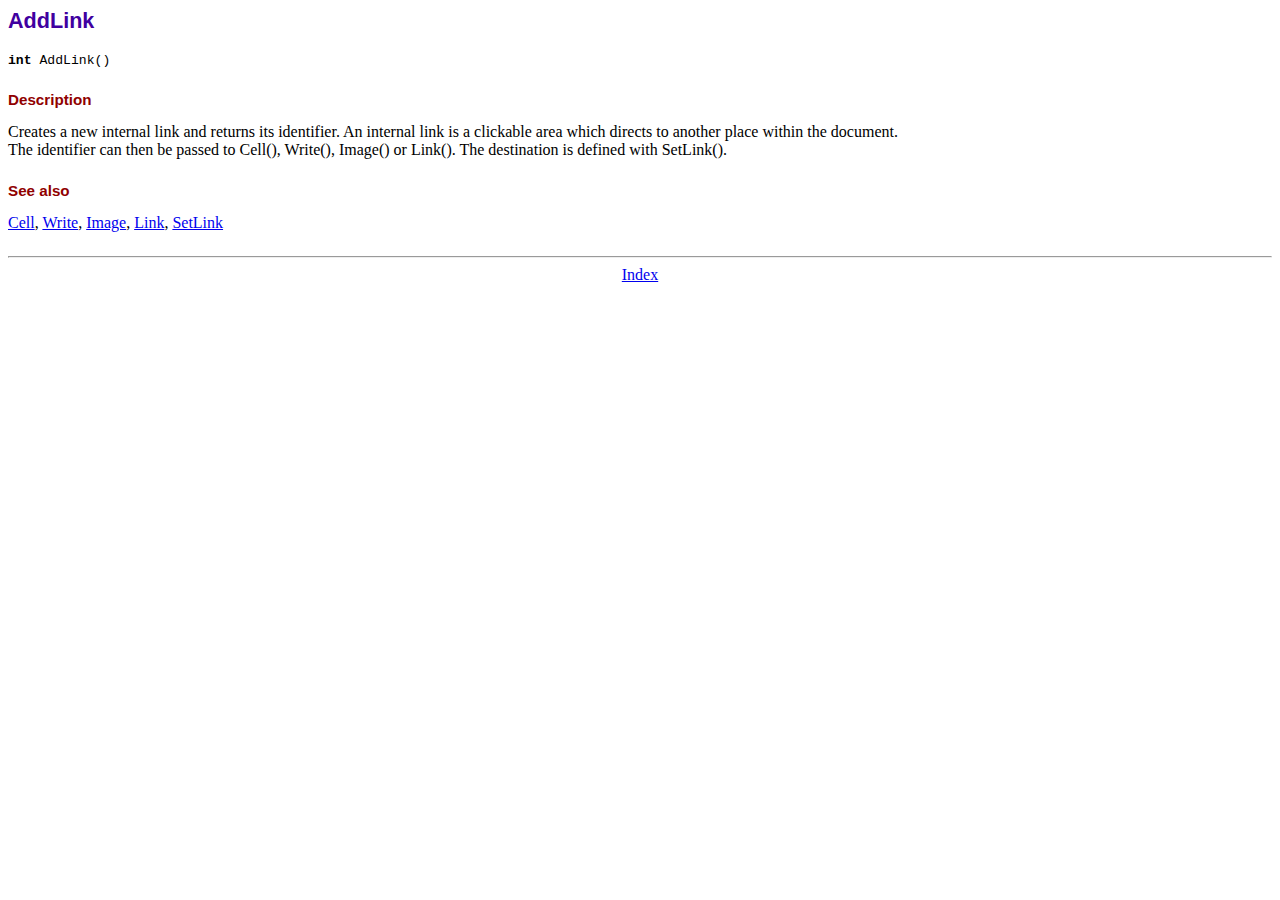
<file: 1/admin/fpdf/doc/addlink.htm>
<!DOCTYPE html PUBLIC "-//W3C//DTD HTML 4.01 Transitional//EN">
<html>
<head>
<meta http-equiv="Content-Type" content="text/html; charset=ISO-8859-1">
<title>AddLink</title>
<link type="text/css" rel="stylesheet" href="../fpdf.css">
</head>
<body>
<h1>AddLink</h1>
<code><b>int</b> AddLink()</code>
<h2>Description</h2>
Creates a new internal link and returns its identifier. An internal link is a clickable area
which directs to another place within the document.
<br>
The identifier can then be passed to Cell(), Write(), Image() or Link(). The destination is
defined with SetLink().
<h2>See also</h2>
<a href="cell.htm">Cell</a>,
<a href="write.htm">Write</a>,
<a href="image.htm">Image</a>,
<a href="link.htm">Link</a>,
<a href="setlink.htm">SetLink</a>
<hr style="margin-top:1.5em">
<div style="text-align:center"><a href="index.htm">Index</a></div>
</body>
</html>
</file>
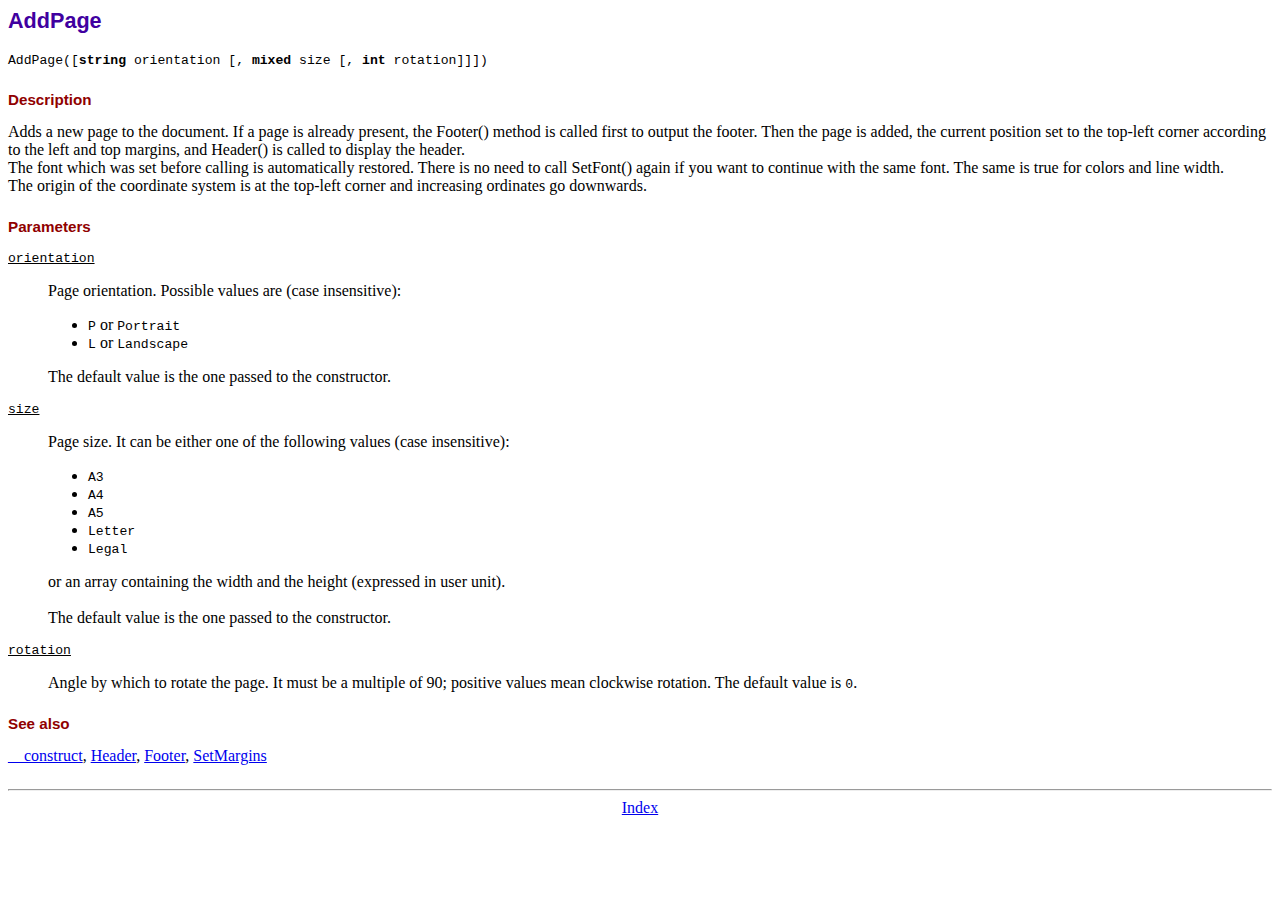
<file: 1/admin/fpdf/doc/addpage.htm>
<!DOCTYPE html PUBLIC "-//W3C//DTD HTML 4.01 Transitional//EN">
<html>
<head>
<meta http-equiv="Content-Type" content="text/html; charset=ISO-8859-1">
<title>AddPage</title>
<link type="text/css" rel="stylesheet" href="../fpdf.css">
</head>
<body>
<h1>AddPage</h1>
<code>AddPage([<b>string</b> orientation [, <b>mixed</b> size [, <b>int</b> rotation]]])</code>
<h2>Description</h2>
Adds a new page to the document. If a page is already present, the Footer() method is called
first to output the footer. Then the page is added, the current position set to the top-left
corner according to the left and top margins, and Header() is called to display the header.
<br>
The font which was set before calling is automatically restored. There is no need to call
SetFont() again if you want to continue with the same font. The same is true for colors and
line width.
<br>
The origin of the coordinate system is at the top-left corner and increasing ordinates go
downwards.
<h2>Parameters</h2>
<dl class="param">
<dt><code>orientation</code></dt>
<dd>
Page orientation. Possible values are (case insensitive):
<ul>
<li><code>P</code> or <code>Portrait</code></li>
<li><code>L</code> or <code>Landscape</code></li>
</ul>
The default value is the one passed to the constructor.
</dd>
<dt><code>size</code></dt>
<dd>
Page size. It can be either one of the following values (case insensitive):
<ul>
<li><code>A3</code></li>
<li><code>A4</code></li>
<li><code>A5</code></li>
<li><code>Letter</code></li>
<li><code>Legal</code></li>
</ul>
or an array containing the width and the height (expressed in user unit).<br>
<br>
The default value is the one passed to the constructor.
</dd>
<dt><code>rotation</code></dt>
<dd>
Angle by which to rotate the page. It must be a multiple of 90; positive values
mean clockwise rotation. The default value is <code>0</code>.
</dd>
</dl>
<h2>See also</h2>
<a href="__construct.htm">__construct</a>,
<a href="header.htm">Header</a>,
<a href="footer.htm">Footer</a>,
<a href="setmargins.htm">SetMargins</a>
<hr style="margin-top:1.5em">
<div style="text-align:center"><a href="index.htm">Index</a></div>
</body>
</html>
</file>
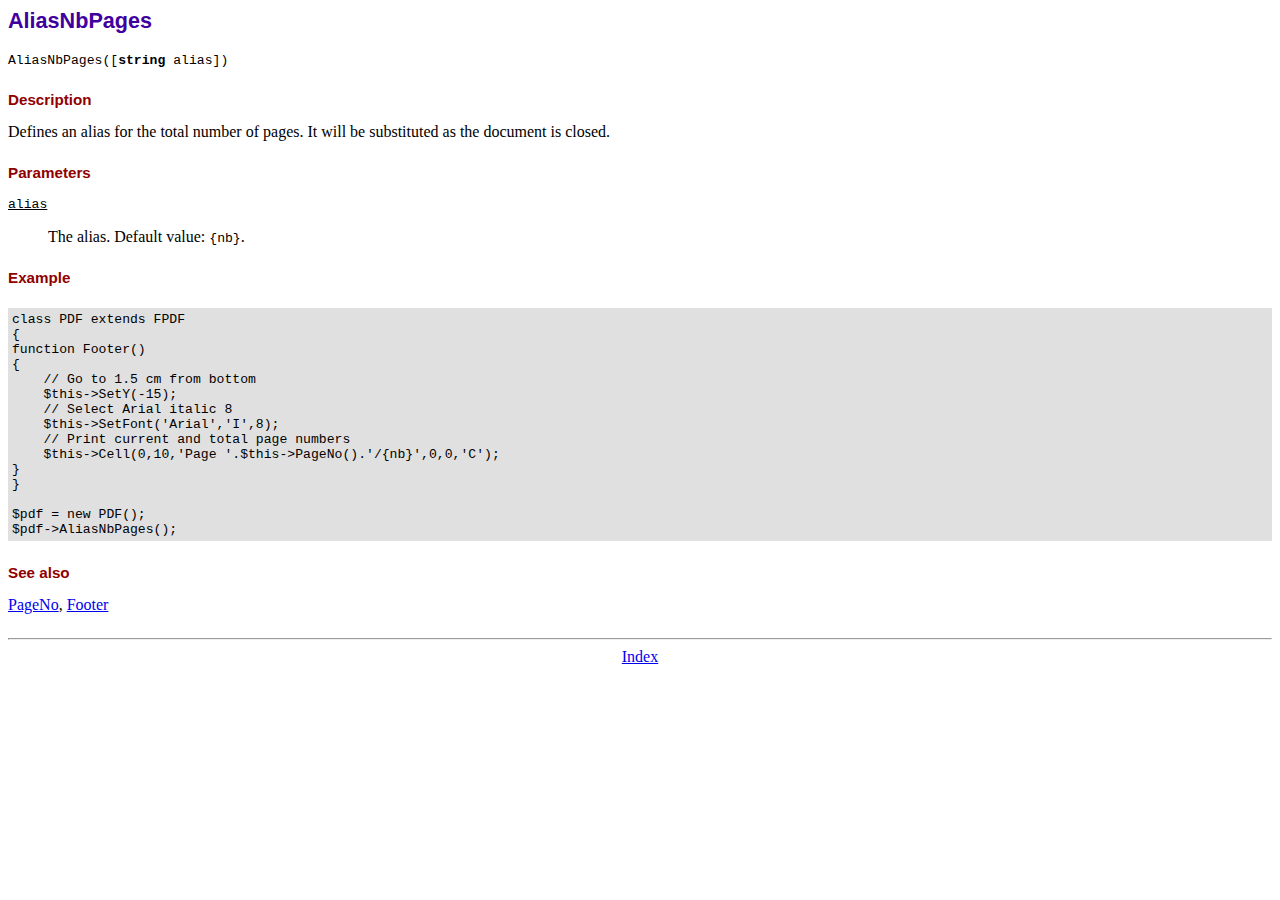
<file: 1/admin/fpdf/doc/aliasnbpages.htm>
<!DOCTYPE html PUBLIC "-//W3C//DTD HTML 4.01 Transitional//EN">
<html>
<head>
<meta http-equiv="Content-Type" content="text/html; charset=ISO-8859-1">
<title>AliasNbPages</title>
<link type="text/css" rel="stylesheet" href="../fpdf.css">
</head>
<body>
<h1>AliasNbPages</h1>
<code>AliasNbPages([<b>string</b> alias])</code>
<h2>Description</h2>
Defines an alias for the total number of pages. It will be substituted as the document is
closed.
<h2>Parameters</h2>
<dl class="param">
<dt><code>alias</code></dt>
<dd>
The alias. Default value: <code>{nb}</code>.
</dd>
</dl>
<h2>Example</h2>
<div class="doc-source">
<pre><code>class PDF extends FPDF
{
function Footer()
{
    // Go to 1.5 cm from bottom
    $this-&gt;SetY(-15);
    // Select Arial italic 8
    $this-&gt;SetFont('Arial','I',8);
    // Print current and total page numbers
    $this-&gt;Cell(0,10,'Page '.$this-&gt;PageNo().'/{nb}',0,0,'C');
}
}

$pdf = new PDF();
$pdf-&gt;AliasNbPages();</code></pre>
</div>
<h2>See also</h2>
<a href="pageno.htm">PageNo</a>,
<a href="footer.htm">Footer</a>
<hr style="margin-top:1.5em">
<div style="text-align:center"><a href="index.htm">Index</a></div>
</body>
</html>
</file>
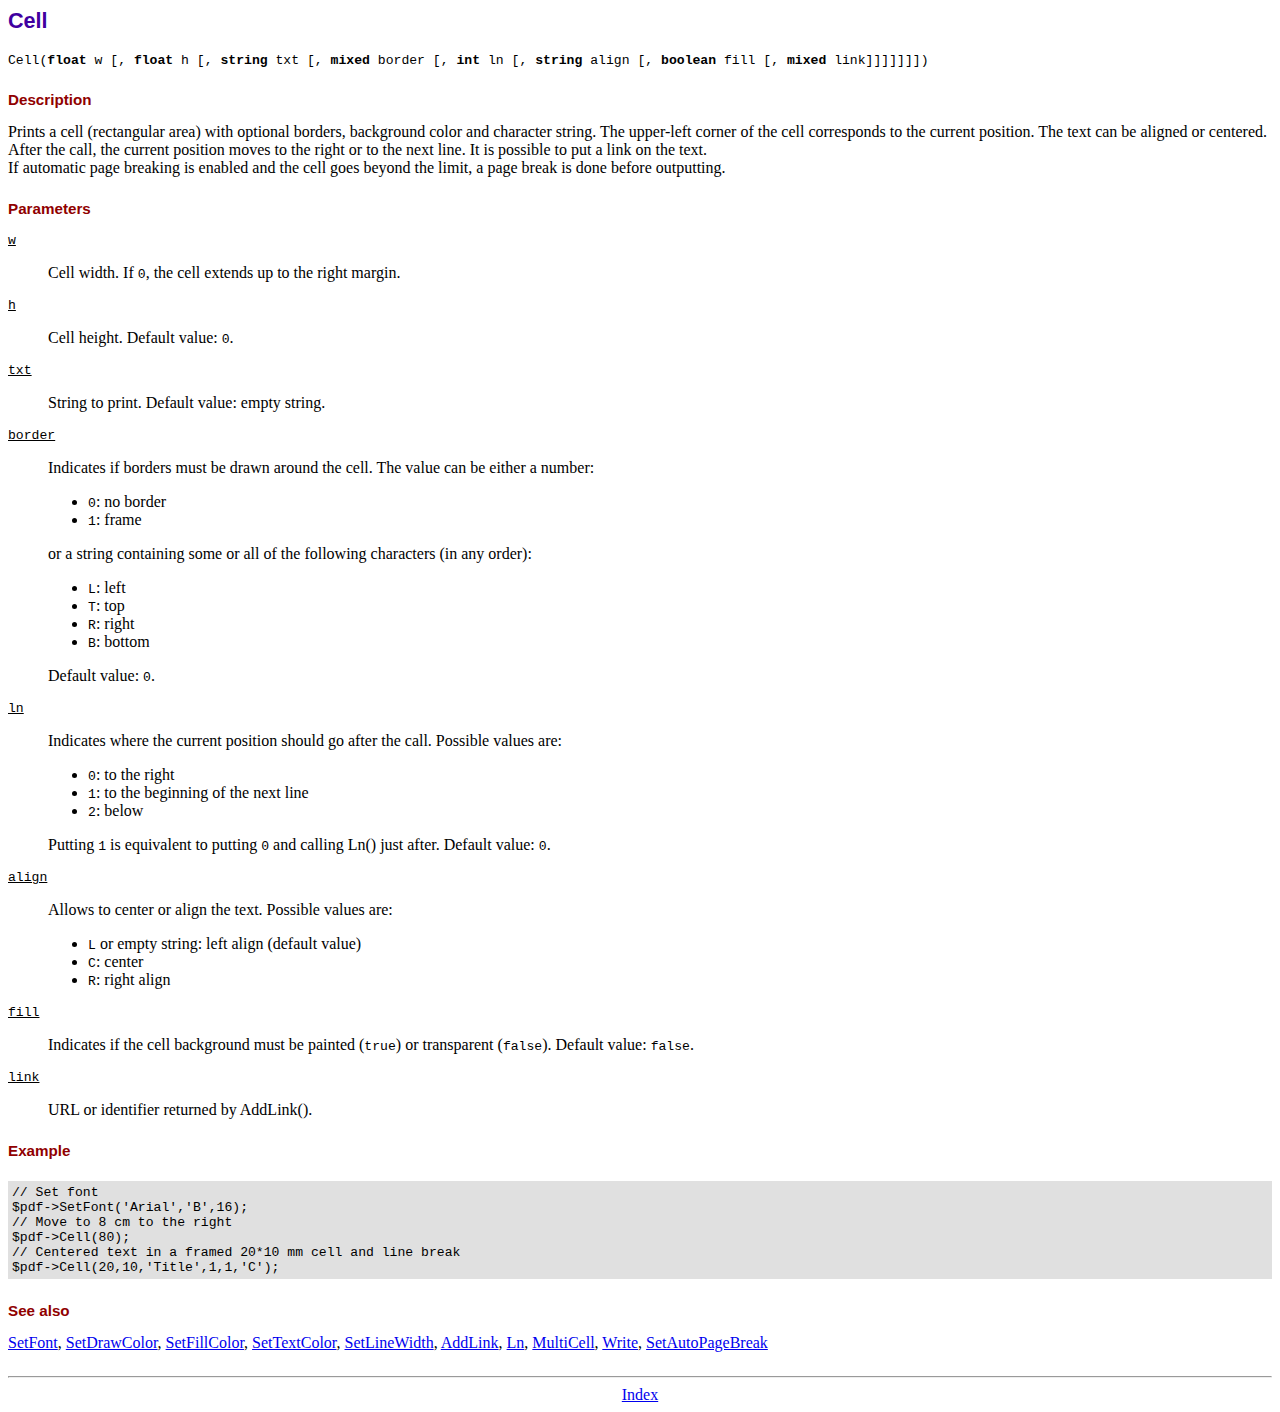
<file: 1/admin/fpdf/doc/cell.htm>
<!DOCTYPE html PUBLIC "-//W3C//DTD HTML 4.01 Transitional//EN">
<html>
<head>
<meta http-equiv="Content-Type" content="text/html; charset=ISO-8859-1">
<title>Cell</title>
<link type="text/css" rel="stylesheet" href="../fpdf.css">
</head>
<body>
<h1>Cell</h1>
<code>Cell(<b>float</b> w [, <b>float</b> h [, <b>string</b> txt [, <b>mixed</b> border [, <b>int</b> ln [, <b>string</b> align [, <b>boolean</b> fill [, <b>mixed</b> link]]]]]]])</code>
<h2>Description</h2>
Prints a cell (rectangular area) with optional borders, background color and character string.
The upper-left corner of the cell corresponds to the current position. The text can be aligned
or centered. After the call, the current position moves to the right or to the next line. It is
possible to put a link on the text.
<br>
If automatic page breaking is enabled and the cell goes beyond the limit, a page break is
done before outputting.
<h2>Parameters</h2>
<dl class="param">
<dt><code>w</code></dt>
<dd>
Cell width. If <code>0</code>, the cell extends up to the right margin.
</dd>
<dt><code>h</code></dt>
<dd>
Cell height.
Default value: <code>0</code>.
</dd>
<dt><code>txt</code></dt>
<dd>
String to print.
Default value: empty string.
</dd>
<dt><code>border</code></dt>
<dd>
Indicates if borders must be drawn around the cell. The value can be either a number:
<ul>
<li><code>0</code>: no border</li>
<li><code>1</code>: frame</li>
</ul>
or a string containing some or all of the following characters (in any order):
<ul>
<li><code>L</code>: left</li>
<li><code>T</code>: top</li>
<li><code>R</code>: right</li>
<li><code>B</code>: bottom</li>
</ul>
Default value: <code>0</code>.
</dd>
<dt><code>ln</code></dt>
<dd>
Indicates where the current position should go after the call. Possible values are:
<ul>
<li><code>0</code>: to the right</li>
<li><code>1</code>: to the beginning of the next line</li>
<li><code>2</code>: below</li>
</ul>
Putting <code>1</code> is equivalent to putting <code>0</code> and calling Ln() just after.
Default value: <code>0</code>.
</dd>
<dt><code>align</code></dt>
<dd>
Allows to center or align the text. Possible values are:
<ul>
<li><code>L</code> or empty string: left align (default value)</li>
<li><code>C</code>: center</li>
<li><code>R</code>: right align</li>
</ul>
</dd>
<dt><code>fill</code></dt>
<dd>
Indicates if the cell background must be painted (<code>true</code>) or transparent (<code>false</code>).
Default value: <code>false</code>.
</dd>
<dt><code>link</code></dt>
<dd>
URL or identifier returned by AddLink().
</dd>
</dl>
<h2>Example</h2>
<div class="doc-source">
<pre><code>// Set font
$pdf-&gt;SetFont('Arial','B',16);
// Move to 8 cm to the right
$pdf-&gt;Cell(80);
// Centered text in a framed 20*10 mm cell and line break
$pdf-&gt;Cell(20,10,'Title',1,1,'C');</code></pre>
</div>
<h2>See also</h2>
<a href="setfont.htm">SetFont</a>,
<a href="setdrawcolor.htm">SetDrawColor</a>,
<a href="setfillcolor.htm">SetFillColor</a>,
<a href="settextcolor.htm">SetTextColor</a>,
<a href="setlinewidth.htm">SetLineWidth</a>,
<a href="addlink.htm">AddLink</a>,
<a href="ln.htm">Ln</a>,
<a href="multicell.htm">MultiCell</a>,
<a href="write.htm">Write</a>,
<a href="setautopagebreak.htm">SetAutoPageBreak</a>
<hr style="margin-top:1.5em">
<div style="text-align:center"><a href="index.htm">Index</a></div>
</body>
</html>
</file>
<file: 1/admin/fpdf/fpdf.css>
body {font-family:"Times New Roman",serif}
h1 {font:bold 135% Arial,sans-serif; color:#4000A0; margin-bottom:0.9em}
h2 {font:bold 95% Arial,sans-serif; color:#900000; margin-top:1.5em; margin-bottom:1em}
dl.param dt {text-decoration:underline}
dl.param dd {margin-top:1em; margin-bottom:1em}
dl.param ul {margin-top:1em; margin-bottom:1em}
tt, code, kbd {font-family:"Courier New",Courier,monospace; font-size:82%}
div.source {margin-top:1.4em; margin-bottom:1.3em}
div.source pre {display:table; border:1px solid #24246A; width:100%; margin:0em; font-family:inherit; font-size:100%}
div.source code {display:block; border:1px solid #C5C5EC; background-color:#F0F5FF; padding:6px; color:#000000}
div.doc-source {margin-top:1.4em; margin-bottom:1.3em}
div.doc-source pre {display:table; width:100%; margin:0em; font-family:inherit; font-size:100%}
div.doc-source code {display:block; background-color:#E0E0E0; padding:4px}
.kw {color:#000080; font-weight:bold}
.str {color:#CC0000}
.cmt {color:#008000}
p.demo {text-align:center; margin-top:-0.9em}
a.demo {text-decoration:none; font-weight:bold; color:#0000CC}
a.demo:link {text-decoration:none; font-weight:bold; color:#0000CC}
a.demo:hover {text-decoration:none; font-weight:bold; color:#0000FF}
a.demo:active {text-decoration:none; font-weight:bold; color:#0000FF}
</file>
